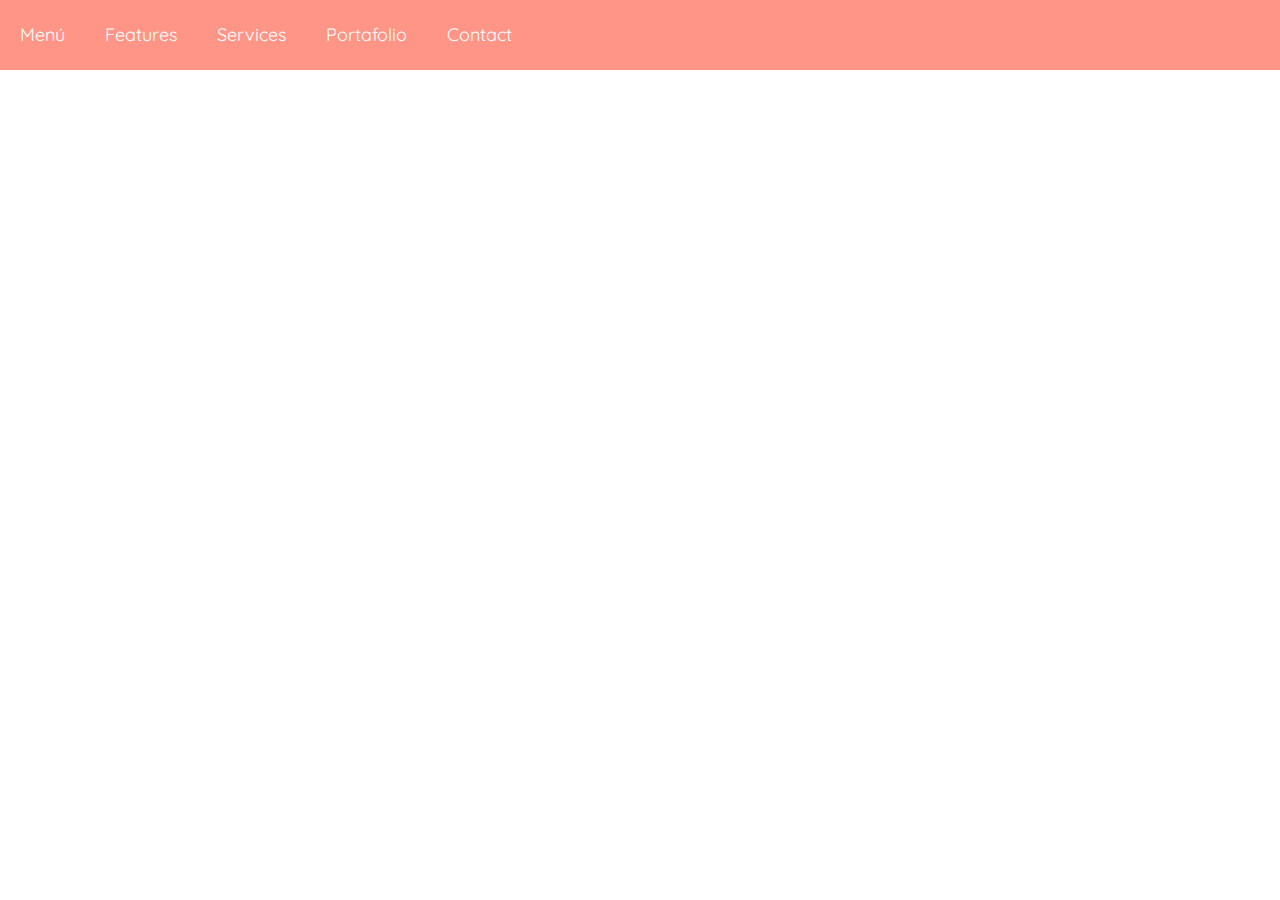
<file: Index.html>
<!DOCTYPE html>
<html>
	 <head>
    <meta charset="utf-8">
    <meta name="viewport" content="width=device-width, initial-scale=1, shrink-to-fit=no">
    <link rel="stylesheet" type="text/css" href="style.css">
    <meta name="viewport" content="width=device-width, initial-scale=1.0">
    <link rel="stylesheet" href="file:///E:fontawesome/css/all.css">
    <link rel="preconnect" href="https://fonts.googleapis.com">
<link rel="preconnect" href="https://fonts.gstatic.com" crossorigin>
<link href="https://fonts.googleapis.com/css2?family=Quicksand&display=swap" rel="stylesheet">

    <title>Fase II</title>
	</head>

	<body>
		 <!-----------hea
<header >
	<nav class="navbar navbar-expand-lg navbar-dark bg-dark" id="barra">
  <div class="container-fluid">
    <a class="navbar-brand" href="#">Navbar</a>
    <button class="navbar-toggler" type="button" data-bs-toggle="collapse" data-bs-target="#navbarSupportedContent" aria-controls="navbarSupportedContent" aria-expanded="false" aria-label="Toggle navigation">
      <span class="navbar-toggler-icon"></span>
    </button>
    <div class="collapse navbar-collapse" id="navbarSupportedContent">
      <ul class="navbar-nav me-auto mb-2 mb-lg-0">
        <li class="nav-item">
          <a class="nav-link active" aria-current="page" href="#">Home</a>
        </li>
        <li class="nav-item">
          <a class="nav-link" href="#">Link</a>
        </li>
        <li class="nav-item dropdown">
          <a class="nav-link dropdown-toggle" href="#" id="navbarDropdown" role="button" data-bs-toggle="dropdown" aria-expanded="false">
            Dropdown
          </a>
          <ul class="dropdown-menu" aria-labelledby="navbarDropdown">
            <li><a class="dropdown-item" href="#">Action</a></li>
            <li><a class="dropdown-item" href="#">Another action</a></li>
            <li><hr class="dropdown-divider"></li>
            <li><a class="dropdown-item" href="#">Something else here</a></li>
          </ul>
        </li>
        <li class="nav-item">
          <a class="nav-link disabled" href="#" tabindex="-1" aria-disabled="true">Disabled</a>
        </li>
      </ul>
      
    </div>
  </div>
</nav>
</header>

	
	 <section class="jumbotron">
		<div class="container Info-Color" >
			<h1 class="lead display-4 " > Aprendamos juntos</h1>
			<p class="lead display-5 text-dark" >Una página web en donde aprenderás y te divertirás...</p>
		</div>
	</section>
	 der-------->

	<nav>
		<ul>
			<li><a href="#">Menú</a></li>
			<li>
				<a href="#">Features</a>
			
			<ul>
				<li><a href="#">Pages</a></li>
				<li><a href="#">Elements</a></li>
				<li><a href="#">Icons</a></li>
			</ul>
		   </li>

		   <li>
		   	<a href="#">Services</a>
			
			<ul>
				<li><a href="#">Web Design</a></li>
				<li><a href="#">App Design</a></li>
				<li>
					<a href="#">More</a>
					<ul>
						<li><a href="#">Submenu-1</a> </li>
						<li><a href="#">Submenu-2</a> </li>
						<li><a href="#">Submenu-3</a> </li>
					</ul>

				</li>
			</ul>
		   </li>
		   <li><a href="#">Portafolio</a> </li>
		   <li><a href="#">Contact</a> </li>
		</ul>
	</nav>


  </body>
</html>
</file>
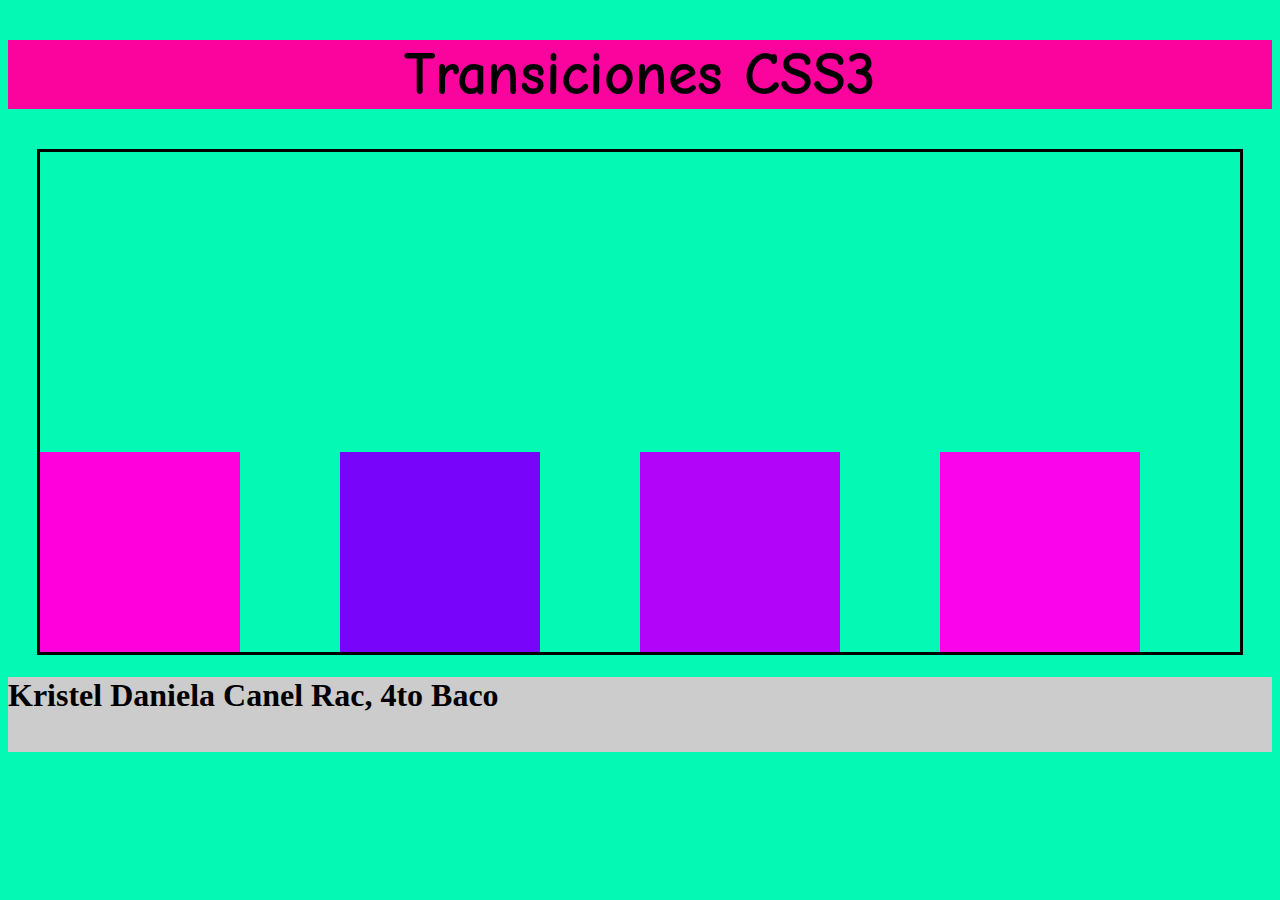
<file: ParcialCompu/index.html>
<!DOCTYPE html>
<html>
<head>
	<title>Transiciones</title>
	<meta charset="utf-8">
	<link rel="stylesheet" type="text/css" href="style.css">
	<link href="https://fonts.googleapis.com/css2?family=Comic+Neue:wght@300&display=swap" rel="stylesheet">

	<style>
		@import url('https://fonts.googleapis.com/css?family=Comic+Neue:wght@300&display=swap" rel="stylesheet');
	</style>
</head>
<body>
	<header><h1>Transiciones CSS3</h1></header>
	<section>
			<article id="uno"></article>
			<article id="dos"></article>
			<article id="tres"></article>
			<article id="cuatro"></article>
	</section>
	<footer>
		<h1>Kristel Daniela Canel Rac, 4to Baco </h1>
</footer>
</body>
</html>
</file>
<file: style.css>
*{
	margin: 0;
	padding: 0;
	box-sizing: border-box;
	font-family: 'Quicksand', sans-serif;
}

body{
	background: white;
}
nav{
	background: #FE9586;
}
nav:after{
	content:'';
	clear: both;
	display: table;
}
nav ul{
	float: left;
	list-style: none;
	margin-right: 40px;
	position: relative;
}
nav ul li{
	float: left;
	display: inline-block;
	background: #FE9586;
	margin: 0 5px;
}
nav ul li a{
	color: white;
	text-decoration: none;
	line-height: 70px;
	font-size: 18px;
	padding: 8px 15px;
}
nav ul li a:hover{
	color: cyan;
	border-radius: 5px;
	box-shadow: 0 0 5px #33ffff,
				0 0 5px #66ffff;
}
nav ul ul li a:hover{
	color: cyan;
	box-shadow: none;
}

nav ul ul{
	position: absolute;
	top: 90px;
	opacity: 0;
	visibility: hidden;
	transition: top .3s;
}
nav ul li:hover > ul{
	top: 70px;
	opacity: 1;
	visibility: visible;
}
nav ul ul li{
	position: relative;
	margin: 0px;
	width: 150px;
	float: none;
	display: list-item;
	border-bottom: 1px solid rgba(0,0,0,0.3);
}
nav ul ul li a{
	line-height: 50px;
}
nav ul ul ul li{
	position: relative;
	top: -70px;
	left: 150px;
}
</file>
<file: ParcialCompu/style.css>
body{
	background-color: #04FAB4;
}
header{
	font-family: 'Comic Neue', cursive;
	font-size: 30px;
	text-align: center;
	background-color: #FA049D;
}

section{
	width: 1200px;
	margin:0 auto;
	border: solid;
	height: 500px;
}
#uno{
	margin-left: 0px;
	margin-top: 300px;
	width: 200px;
	height: 200px;
	background-color: #FF00DC;
}
#uno:hover{
	margin-left: 0px;
	margin-top: -350px;
	width: 200px;
	height: 350px;
	background-color: #0070DF;
	transition: all 3s linear;
}
#dos{
	margin-left: 300px;
	margin-top: -200px;
	width: 200px;
	height: 200px;
	background-color: #7804FA;
}
#dos:hover{
	margin-left: 300px;
	margin-top: -350px;
	width: 200px;
	height: 350px;
	background-color: #04A1FA;
	transition: all 3s linear;
}
#tres{
	margin-left: 600px;
	margin-top: -200px;
	width: 200px;
	height: 200px;
	background-color: #B304FA;
}
#tres:hover{
	margin-left: 600px;
	margin-top: -350px;
	width: 200px;
	height: 350px;
	background-color: #0452FA;
	transition: all 3s linear;
}
#cuatro{
	margin-left: 900px;
	margin-top: -200px;
	width: 200px;
	height: 200px;
	background-color: #FA04EB;
}
#cuatro:hover{
	margin-left: 900px;
	margin-top: -350px;
	width: 200px;
	height: 350px;
	background-color: #1704FA;
	transition: all 3s linear;
}
footer{
	background-color: #ccc;
	height: 75px;
}
</file>
